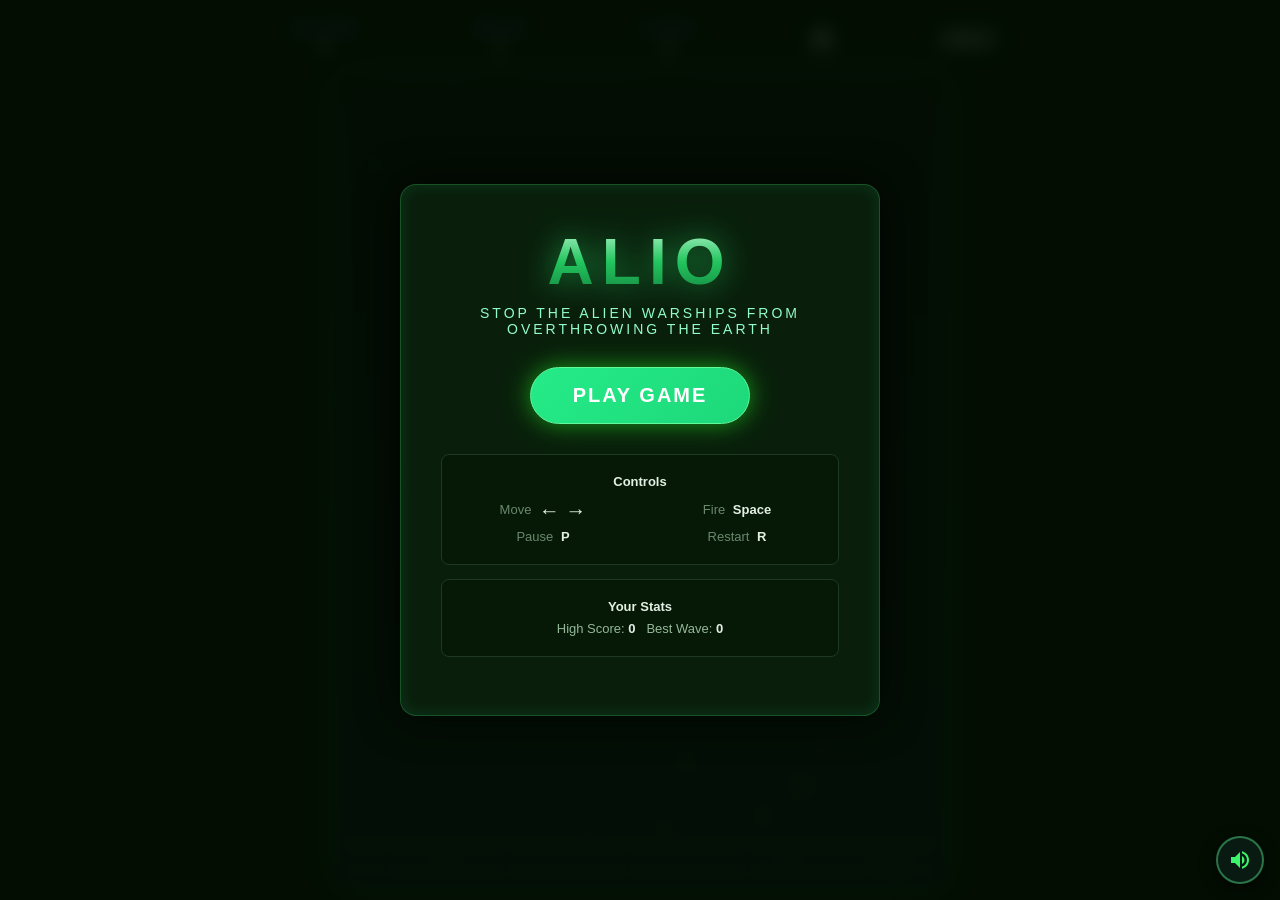
<file: index.html>
<!DOCTYPE html>
<html lang="en">
<head>
<meta charset="UTF-8">
<meta name="viewport" content="width=device-width, initial-scale=1.0, maximum-scale=1.0, user-scalable=no">
<title>Alio</title>
<link rel="icon" type="image/png" href="assets/img/alio-fav.png">
<link rel="stylesheet" href="style.css">
</head>
<body>
<div class="viewport-container">
<div class="hud-overlay">
<div class="hud-itemz">SCORE<br><b id="score">0</b></div>
<div class="hud-itemz">WAVE<br><b id="wave">1</b></div>
<div class="hud-itemz">LIVES<br><b id="lives">3</b></div>
<div class="hud-itemz" style="padding:4px 8px; display:flex; align-items:center; gap:8px;">
<button id="top-settings-btn" class="hud-btn" title="Settings" aria-label="Settings" style="padding:6px; display:flex; align-items:center; justify-content:center;">
<img src="assets/img/cog.png" alt="Settings" style="width:18px;height:18px;display:block;" />
</button>
<button id="mute-btn-inline" class="mute-toggle-inline" title="Toggle Mute" aria-label="Toggle Mute">
<svg class="mute-icon-unmuted" viewBox="0 0 24 24">
<path d="M3 9v6h4l5 5V4L7 9H3zm13.5 3c0-1.77-1.02-3.29-2.5-4.03v8.05c1.48-.73 2.5-2.25 2.5-4.02zM14 3.23v2.06c2.89.86 5 3.54 5 6.71s-2.11 5.85-5 6.71v2.06c4.01-.91 7-4.49 7-8.77s-2.99-7.86-7-8.77z"/>
</svg>
<svg class="mute-icon-muted hidden" viewBox="0 0 24 24">
<path d="M16.5 12c0-1.77-1.02-3.29-2.5-4.03v2.21l2.45 2.45c.03-.2.05-.41.05-.63zm2.5 0c0 .94-.2 1.82-.54 2.64l1.51 1.51C20.63 14.91 21 13.5 21 12c0-4.28-2.99-7.86-7-8.77v2.06c2.89.86 5 3.54 5 6.71zM4.27 3L3 4.27 7.73 9H3v6h4l5 5v-6.73l4.25 4.25c-.67.52-1.42.93-2.25 1.18v2.06c1.38-.31 2.63-.95 3.69-1.81L19.73 21 21 19.73l-9-9L4.27 3zM12 4L9.91 6.09 12 8.18V4z"/>
</svg>
</button>
</div>
<button id="pause-btn" class="hud-btn">Pause</button>
</div>
<canvas id="game" width="720" height="960"></canvas>

<!-- Bottom-Right Floating Mute Toggle -->
<button id="mute-btn" class="mute-toggle-btn" title="Toggle Mute" aria-label="Toggle Mute">
<svg id="mute-icon-unmuted" viewBox="0 0 24 24">
<path d="M3 9v6h4l5 5V4L7 9H3zm13.5 3c0-1.77-1.02-3.29-2.5-4.03v8.05c1.48-.73 2.5-2.25 2.5-4.02zM14 3.23v2.06c2.89.86 5 3.54 5 6.71s-2.11 5.85-5 6.71v2.06c4.01-.91 7-4.49 7-8.77s-2.99-7.86-7-8.77z"/>
</svg>
<svg id="mute-icon-muted" viewBox="0 0 24 24" class="hidden">
<path d="M16.5 12c0-1.77-1.02-3.29-2.5-4.03v2.21l2.45 2.45c.03-.2.05-.41.05-.63zm2.5 0c0 .94-.2 1.82-.54 2.64l1.51 1.51C20.63 14.91 21 13.5 21 12c0-4.28-2.99-7.86-7-8.77v2.06c2.89.86 5 3.54 5 6.71zM4.27 3L3 4.27 7.73 9H3v6h4l5 5v-6.73l4.25 4.25c-.67.52-1.42.93-2.25 1.18v2.06c1.38-.31 2.63-.95 3.69-1.81L19.73 21 21 19.73l-9-9L4.27 3zM12 4L9.91 6.09 12 8.18V4z"/>
</svg>
</button>

<!-- Mobile controller -->
<div id="mobile-controller">
<div class="ctrl-row">
<div style="position:relative; width:100%;">
<input id="mobile-slider" type="range" min="0" max="100" value="50" style="width:100%;" />
</div>
<button id="mobile-fire" class="fire-btn" aria-label="Fire" title="Fire"></button>
</div>
</div>
<div id="start-overlay" class="overlay-screen">
<div class="menu-box">
<h1 class="title" style="font-size: 4rem;">ALIO</h1>
<div class="subtitle">Stop the alien warships from overthrowing the Earth</div>
<button id="play-btn" class="play-btn">Play Game</button>
<div class="controls-card">
<b>Controls</b>
<div class="controls-grid">
<div><span class="ctrl-label">Move</span> <span style="font-size:1.3rem; vertical-align:middle;"><b>&larr; &rarr;</b></span> </div>
<div><span class="ctrl-label">Fire</span> <b>Space</b> </div>
<div><span class="ctrl-label">Pause</span> <b>P</b></div>
<div><span class="ctrl-label">Restart</span> <b>R</b></div>
</div>
</div>
<div id="stats-box" class="controls-card" style="margin-top:14px;">
<b>Your Stats</b><br>
High Score: <b id="stat-high">0</b> &nbsp; Best Wave: <b id="stat-bestwave">0</b>
</div>

<br>


</div>
</div>

<div id="win-overlay" class="overlay-screen hidden">
  <div class="menu-box">
    <div class="subtitle">The Earth is safe!<br>Congratulations!</div>
    <h1 class="title" style="font-size: 40px;">YOU WIN!</h1>
    
    <!-- Your Stats added from starting screen -->
    <div id="win-stats-box" class="controls-card" style="margin-top:14px; margin-bottom:18px;">
      <b>Your Stats</b><br>
      High Score: <b id="win-stat-high">0</b> &nbsp; Best Wave: <b id="win-stat-bestwave">0</b>
    </div>
<br><br><br><br>
    <button id="win-restart-btn" class="play-btn2" style="padding-top:20px;">Play Again</button>

    <br><br>
    <!-- Credits Footer -->
    <div class="win-credits" style="margin-top: 24px; display: flex; flex-direction: column; align-items: center; gap: 6px;">
      <img src="assets/img/LazyCatLogo.png" alt="Lazy Cat Logo" style="max-width: 120px; height: auto;" /><br><br>
      <span style="font-size: 11px; color: #7f9f8c; letter-spacing: 0.5px;">Copyright © 2026 Lazy Cat Studios</span>
    </div>
  </div>
</div>

<div id="unlock-overlay" class="overlay-screen hidden">
<div class="menu-box">
<h1 class="title">LASER ROD</h1>
<div class="subtitle">You unlocked the laser rod! Continue to equip it.</div>
<button id="unlock-continue-btn" class="play-btn">Continue</button>
</div>
</div>
<div id="final-overlay" class="overlay-screen hidden">
<div class="menu-box">
<h1 class="title">THE FINAL BOSS APPROACHES</h1>
<div class="subtitle">The Final Boss is angry — prepare yourself.</div>
<button id="final-start-btn" class="play-btn">Start Final Battle</button>
</div>
</div>
<!-- Settings overlay -->
<div id="settings-overlay" style="padding: 10px 0;" class="overlay-screen hidden">
<div class="menu-box"><br>
<h2 style="margin-bottom:8px;">Settings</h2>
<div style="color:#cbe1d9; font-size:14px; text-align:left; margin-bottom:12px;">
</div>
<br />
<div style="display:flex; flex-direction:row; justify-content:space-between; align-items:center; gap:0px; padding: 10px 0;">
<label style="font-weight:600; color:#cbd5e1; white-space:nowrap;">Sound</label>
<input id="setting-sound-range" type="range" min="0" max="100" value="100" style="width:80%; accent-color: rgb(7, 148, 7);" />
</div>
<div style="display:flex; flex-direction:row; justify-content:space-between; align-items:center; gap:0px; padding: 10px 0;">
<label style="font-weight:600; color:#cbd5e1; white-space:nowrap;">Music</label>
<input id="setting-music-range" type="range" min="0" max="100" value="50" style="width:80%; accent-color: rgb(7, 148, 7);" />
</div>
<br /><br><br>

<div class="settings-actions" style="display:flex; gap:10px; justify-content:center;"><button id="settings-close-btn" class="play-btn" style="text-transform: none; width: 60%; font-size: 1rem;">Back to Game</button></div>

<br><br>
<div class="settings-actions" style="display:flex; gap:10px; justify-content:center;">
<button id="settings-restart-btn" class="play-btn2" style="text-transform: none; width: 60%; font-size: 1rem">Restart</button></div>
<br><br>

</div>
</div>
</div>
</div>
<script src="game.js"></script>
</body>
</html>
</file>
<file: style.css>
* { 
  box-sizing: border-box; 
  margin: 0; 
  padding: 0; 
  /* Global iOS selection and tap-highlight removal */
  -webkit-tap-highlight-color: transparent;
  -webkit-touch-callout: none;
  -webkit-user-select: none;
  user-select: none;
}
html, body {
width: 100%;
height: 100%;
overflow: hidden;
background: #030a06;
color: #eaf2ff;
font-family: 'Segoe UI', Tahoma, Geneva, Verdana, sans-serif;
touch-action: none;
}
body {
display: flex;
justify-content: center;
align-items: center;
}
/* Main fixed-ratio viewport wrapper */
.viewport-container {
  position: relative;
  width: 100vw;
  height: 100vh;
  display: flex;
  flex-direction: column; /* Stack HUD above canvas */
  justify-content: center;
  align-items: center;
  background: #010604;
}
/* Canvas maintains true pixel aspect ratio */
canvas {
display: block;
background: #020c06;
box-shadow: 0 0 35px rgba(0, 255, 136, 0.25);
border: 1px solid #1f3d31;
-webkit-tap-highlight-color: transparent;
-webkit-touch-callout: none;
-webkit-user-select: none;
user-select: none;
touch-action: none;
}
.viewport-container {
touch-action: auto;
}
/* Buttons */
.play-btn, .play-btn2, .m-btn, .hud-btn {
-webkit-tap-highlight-color: transparent;
-webkit-user-select: none;
user-select: none;
touch-action: manipulation;
-webkit-touch-callout: none;
}

/* Touch adaptations */
html.is-touch .controls-card { display: none !important; }
html.is-touch .controls-card-mobile { display: block !important; }
html.is-touch .hud-btn { font-size: 14px; }

.overlay-screen {
position: absolute;
top: 0; left: 0; width: 100%; height: 100%;
display: flex;
flex-direction: column;
justify-content: center;
align-items: center;
background: rgba(4, 15, 3, 0.88);
backdrop-filter: blur(8px);
z-index: 10;
transition: opacity 0.3s ease;
}
#win-overlay {
background: rgba(3, 15, 3, 0);
backdrop-filter: blur(2px);
}
#win-overlay .menu-box {
background: rgba(13, 41, 18, 0.28);
border: 1px solid rgba(64, 200, 132, 0.12);
box-shadow: 0 8px 30px rgba(0,0,0,0.5);
}
.hidden {
display: none !important;
}
.menu-box {
text-align: center;
padding: 40px;
border-radius: 16px;
background: rgba(13, 41, 17, 0.7);
border: 1px solid rgba(64, 200, 96, 0.3);
box-shadow: 0 0 40px rgba(0, 0, 0, 0.8), inset 0 0 15px rgba(50, 255, 183, 0.1);
max-width: 480px;
width: 90%;
}
h1.title {
font-size: 52px;
font-weight: 900;
letter-spacing: 8px;
margin-bottom: 6px;
background: linear-gradient(180deg, #bbf7d0 0%, #22c55e 50%, #15803d 100%);
-webkit-background-clip: text;
-webkit-text-fill-color: transparent;
filter: drop-shadow(0 0 15px rgba(34, 197, 94, 0.7));
animation: titleGlowPulse 2.5s ease-in-out infinite alternate, titleFloat 3s ease-in-out infinite;
display: inline-block;
}
@keyframes titleGlowPulse {
0% {
filter: drop-shadow(0 0 12px rgba(34, 197, 94, 0.6)) drop-shadow(0 0 25px rgba(74, 222, 128, 0.4));
}
100% {
filter: drop-shadow(0 0 24px rgba(34, 197, 94, 0.9)) drop-shadow(0 0 45px rgba(74, 222, 128, 0.8));
}
}
@keyframes titleFloat {
0%, 100% {
transform: translateY(0) scale(1);
}
50% {
transform: translateY(-5px) scale(1.03);
}
}
.subtitle {
color: #93fdc8;
font-size: 14px;
letter-spacing: 3px;
margin-bottom: 30px;
text-transform: uppercase;
}
.play-btn {
padding: 16px 42px;
font-size: 20px;
font-weight: 800;
letter-spacing: 2px;
color: #ffffff;
background: linear-gradient(135deg, #25eb88 0%, #1dd87a 100%);
border: 1px solid #60fa9b;
border-radius: 30px;
cursor: pointer;
box-shadow: 0 0 25px rgba(37, 235, 37, 0.6);
transition: transform 0.15s ease, box-shadow 0.15s ease, background 0.15s ease;
text-transform: uppercase;
}
.play-btn:hover {
transform: scale(1.06);
background: linear-gradient(135deg, #3bf66d 0%, #1dd81d 100%);
box-shadow: 0 0 35px rgba(59, 246, 134, 0.9);
}
.play-btn:active {
transform: scale(0.98);
}

.play-btn2 {
padding: 16px 42px;
font-size: 20px;
font-weight: 800;
letter-spacing: 2px;
color: #1dd87a;
background: linear-gradient(135deg, #25eb885b 0%, #1dd87a00 100%);
border: 1px solid #60fa9b;
border-radius: 30px;
cursor: pointer;
box-shadow: 0 0 25px rgba(37, 235, 37, 0.6);
transition: transform 0.15s ease, box-shadow 0.15s ease, background 0.15s ease;
text-transform: uppercase;
}
.play-btn2:hover {
transform: scale(1.06);
color: #ffffff;
background: linear-gradient(135deg, #3bf66d 0%, #1dd81d 100%);
box-shadow: 0 0 35px rgba(59, 246, 134, 0.9);
}
.play-btn2:active {
transform: scale(0.98);
}

.controls-card {
margin-top: 30px;
padding: 16px;
background: rgba(4, 20, 4, 0.6);
border-radius: 8px;
border: 1px solid #1e3b21;
font-size: 13px;
color: #94b898;
line-height: 1.6;
}
.controls-card b {
color: #e2f0e4;
}

/* HUD Header */
.hud-overlay {
  position: relative; 
  top: 0;             /* Reset absolute top alignment */
  left: auto;         /* Reset centering transform */
  transform: none; 
  width: 100%;
  max-width: 720px;   /* Match canvas width */
  margin-bottom: 12px;/* Adds spacing between HUD and canvas */
  display: flex;
  justify-content: space-between;
  align-items: center;
  font-weight: 800;
  font-size: 16px;
  letter-spacing: 1px;
  z-index: 5;
  pointer-events: auto; 
}
.hud-item {
background: rgba(10, 30, 21, 0.7);
padding: 6px 14px;
border-radius: 20px;
border: 1px solid rgba(255, 255, 255, 0.1);
box-shadow: 0 4px 12px rgba(0,0,0,0.4);
}
.hud-itemz {
color: #3068c2;
padding: 6px 14px;
border-radius: 20px;
border: 1px solid rgba(255, 255, 255, 0.1);
box-shadow: 0 4px 12px rgba(0,0,0,0.4);
text-align: center;
}
.hud-item b {
color: #60fa6a;
}
.hud-itemz b {
color: #f1f1f1;
}
.hud-btn {
pointer-events: auto;
padding: 6px 14px;
font-size: 12px;
font-weight: bold;
background: #1e3b23;
color: #fff;
border: 1px solid #47694a;
border-radius: 20px;
cursor: pointer;
}
.hud-btn:hover { background: #33553f; }

/* Bottom Right Mute Button */
.mute-toggle-btn {
position: fixed;
bottom: 16px;
right: 16px;
z-index: 100;
width: 48px;
height: 48px;
border-radius: 50%;
background: rgba(10, 30, 21, 0.85);
border: 2px solid rgba(96, 250, 155, 0.4);
box-shadow: 0 4px 15px rgba(0,0,0,0.6);
color: #3bf66d;
display: flex;
align-items: center;
justify-content: center;
cursor: pointer;
outline: none;
transition: transform 0.15s ease, border-color 0.15s ease;
}
.mute-toggle-btn:hover {
transform: scale(1.08);
border-color: rgba(96, 250, 155, 0.8);
}
.mute-toggle-btn:active {
transform: scale(0.92);
}
.mute-toggle-btn svg {
width: 24px;
height: 24px;
fill: currentColor;
}

/* Inline mute button (sits beside the settings icon on mobile/small screens) */
.mute-toggle-inline {
display: none;
width: 30px;
height: 30px;
border-radius: 50%;
background: rgba(10, 30, 21, 0.85);
border: 2px solid rgba(96, 250, 155, 0.4);
box-shadow: 0 4px 15px rgba(0,0,0,0.6);
color: #3bf66d;
align-items: center;
justify-content: center;
cursor: pointer;
outline: none;
pointer-events: auto;
transition: transform 0.15s ease, border-color 0.15s ease;
}
.mute-toggle-inline:active {
transform: scale(0.92);
}
.mute-toggle-inline svg {
width: 16px;
height: 16px;
fill: currentColor;
}

.mobile-controls {
position: absolute;
bottom: 38px;
left: 50%;
transform: translateX(-50%);
display: none;
gap: 12px;
z-index: 12;
pointer-events: auto;
}
.mobile-controls .m-btn {
padding: 12px 16px;
font-size: 16px;
font-weight: 800;
border-radius: 12px;
border: 1px solid rgba(255,255,255,0.08);
background: linear-gradient(180deg,#11271b 0%, #0b2014 100%);
color: #fff;
box-shadow: 0 6px 20px rgba(2, 23, 12, 0.6);
cursor: pointer;
}
.mobile-controls .m-btn:active { transform: scale(0.98); }

@media (max-width: 640px) {
.menu-box { padding: 24px; max-width: 96%; }
h1.title { font-size: 28px; letter-spacing: 3px; }
.subtitle { font-size: 12px; }
.play-btn { padding: 14px 28px; font-size: 18px; }
.controls-card { font-size: 15px; padding: 12px; }
.hud-overlay { top: 6px; font-size: 12px; width: 98%; }
canvas { border-radius: 10px; box-shadow: 0 0 20px rgba(0, 140, 63, 0.22); }
body { padding: env(safe-area-inset-top, 2px) 2px 2px; }
.mobile-controls { display: flex; }
.hud-overlay { position: relative; top: auto; left: auto; transform: none; width: 98%; max-width: none; margin-bottom: 4px; pointer-events: none; }
.hud-overlay #pause-btn { display: none; }
.hud-overlay .hud-item { padding: 4px 8px; }
.mute-toggle-btn { display: none; }
.mute-toggle-inline { display: flex; }
}

.mobile-controls {
bottom: calc(70px + env(safe-area-inset-bottom, 12px));
}
@media (max-width: 380px) {
.mobile-controls { bottom: calc(120px + env(safe-area-inset-bottom, 10px)); gap:6px; }
.mobile-controls .m-btn { padding: 6px 8px; font-size: 13px; border-radius: 10px; }
#mobile-controller .fire-btn { width: 54px; min-height: 54px; }
.menu-box { padding: 14px; }
}

@media (max-width: 640px) {
.viewport-container { flex-direction: column; align-items: center; }
}

#mobile-controller,
#mobile-controller * {
display:none;
position: relative;
width: min(98vw, 760px);
max-width: 760px;
margin-top: 4px;
z-index: 8;
padding: 4px 6px 8px;
touch-action: pan-y;
/* Prevent selection on mobile controller container */
-webkit-tap-highlight-color: transparent !important;
-webkit-touch-callout: none !important;
-webkit-user-select: none !important;
user-select: none !important;
outline: none !important;
}
#mobile-controller .ctrl-row {
display:flex;
gap:12px;
align-items:center;
justify-content:space-between;
}
#mobile-controller .ctrl-row > div {
position:relative;
width:100%;
min-width:0;
}
#mobile-controller input[type=range] {
-webkit-appearance: none;
appearance: none;
width: 100%;
height: 42px;
border-radius: 18px;
background: linear-gradient(90deg,#1f422f87,#0f2a1d);
box-shadow: inset 0 0 0 1px rgba(148, 184, 165, 0.2);
touch-action: none; /* updated for iphone */
pointer-events: auto;
padding: 0 8px;
margin: 0;
}
#mobile-controller input[type=range]::-webkit-slider-thumb {
-webkit-appearance: none;
appearance: none;
width: 38px;
height: 38px;
border-radius: 50%;
background: #f8fafc;
border: 3px solid rgba(59, 246, 159, 0.9);
box-shadow: 0 0 0 4px rgba(59, 246, 109, 0.2), 0 4px 12px rgba(0,0,0,0.35);
margin-top: 0px;
cursor: pointer;
}
#mobile-controller input[type=range]::-moz-range-thumb {
width: 38px;
height: 38px;
border: 3px solid rgba(59, 246, 149, 0.9);
border-radius: 50%;
background: #f8fafc;
box-shadow: 0 0 0 4px rgba(59, 246, 109, 0.2), 0 4px 12px rgba(0,0,0,0.35);
cursor: pointer;
}
#mobile-controller input[type=range]::-moz-range-track {
height: 62px;
border-radius: 18px;
background: linear-gradient(90deg,#1f4228,#0f2a18);
}
#mobile-controller .fire-btn {
width: 62px;
aspect-ratio: 1 / 1;
height: auto;
min-height: 62px;
border-radius: 50%;
padding: 0;
box-sizing: border-box;
background: linear-gradient(180deg, #b92f2f 0%, #d10000 100%);
border: 2px solid rgba(255, 40, 40, 0.35);
box-shadow: 0 8px 18px rgba(255,40,40,0.25);
color: #fff;
font-weight: 900;
font-size: 0px;
display: inline-flex;
align-items: center;
justify-content: center;
flex: 0 0 auto;
line-height: 1;
overflow: hidden;
opacity: 0.95;
transition: transform 0.12s ease, filter 0.12s ease;
cursor: pointer;
/* iOS Safari Fixes */
    touch-action: manipulation;
    -webkit-tap-highlight-color: transparent;
    -webkit-touch-callout: none;
    -webkit-user-select: none;
    user-select: none;
}
#mobile-controller .fire-btn:active {
transform: scale(0.92);
filter: brightness(1.15);
}
@media (max-width:640px) { #mobile-controller { display:block; } }

@media (max-width: 640px) {
.overlay-screen .menu-box { width: 92% !important; padding: 12px !important; }
.overlay-screen .menu-box .settings-actions { flex-direction: column; gap:8px; align-items: center; }
.overlay-screen .menu-box .settings-actions .play-btn { width: 100%; padding: 15px 12px; font-size: 16px;}
.overlay-screen .menu-box .menu-row { flex-direction: column; align-items: stretch; gap:8px; }
.overlay-screen .menu-box label { width: 100%; }
}

.controls-card-mobile { display: none; }
@media (max-width: 640px) {
.controls-card { display: none; }
.controls-card-mobile { display: block; margin-top: 18px; padding: 12px; font-size: 15px; background: rgba(4, 20, 11, 0.6); border-radius:8px; }
}
.controls-card {
line-height: 1.7em;
}
.controls-grid {
display: grid;
grid-template-columns: 1fr 1fr;
gap: 4px 24px;
margin-top: 6px;
}
.ctrl-label {
opacity: 0.7;
margin-right: 4px;
}
@media (max-width: 420px) {
.controls-grid {
grid-template-columns: 1fr;
gap: 4px 0;
}
}

/* Ensure modal overlays cover the full canvas container */
@media (min-width: 641px) {
.viewport-container > .overlay-screen {
  position: absolute;
  top: 0;
  left: 0;
  width: 100%;
  height: 100%;
}}
</file>
